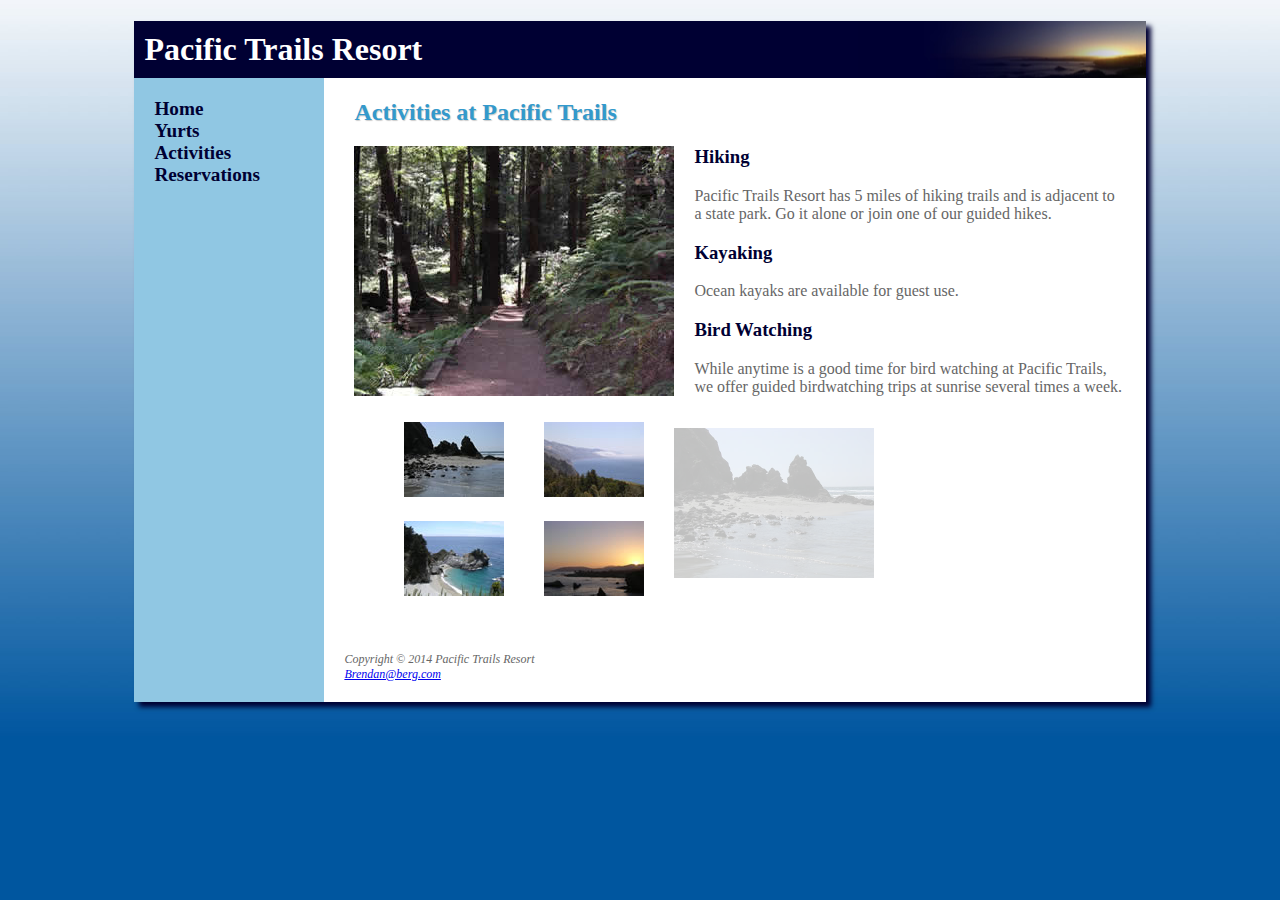
<file: activities.html>
<!DOCTYPE html>
<html lang="en">
<head>
<title> Pacific Trails Resort :: Activities </Title>
<meta name="viewport" content="width=device-width, initial-scale=1.0">
<meta Charset="utf-8">
<link rel="stylesheet" href="pacific.css">
</head>
<body>
<div id="wrapper">
<header> 
<h1> Pacific Trails Resort </h1>
</header>
<nav>
<ul> 
 <li><a href="index.html"><b>Home</b></a></li>
 <li><a href="yurts.html"><b>Yurts</b></a></li>
 <li><a href="activities.html"><b>Activities</b></a></li>
 <li><a href="reservations.html"><b>Reservations</b></a></li>
</ul>
</nav>

<main id="content"> 
<h2> Activities at Pacific Trails</h2> 
<img src="trail.jpg"alt="trail">
<h3>Hiking</h3>
<p>Pacific Trails Resort has 5 miles of hiking trails 
and is adjacent to a state park. Go it alone or join one of our guided hikes.</p>
<h3>Kayaking</h3>
<p> Ocean kayaks are available for guest use.</p>
<h3>Bird Watching</h3>
<p>While anytime is a good time for bird watching at Pacific Trails, 
we offer guided birdwatching trips at sunrise several times a week.</p>
<div id="gallery">
 <figure>
 <img src="photo2.jpg" alt="photo2" width="200" height="150">
 </figure>
  <ul>
    <li><a href="photo2.jpg"><img src="photo2thumb.jpg" "photo2" width="100" height="75" alt="Clouds rolling into the shore">
	    <span><img src="photo2.jpg" alt="Clouds rolling into the shore""photo2" width="200" height="150">
		<br>Clouds rolling into the shore</br>
		</span></a>
	</li> 
 
    <li><a href="photo3.jpg"><img src="photo3thumb.jpg" "photo3" width="100" height="75" alt="Tress along the seaside">
	    <span><img src="photo3.jpg" alt="Tress along the seaside""photo3" width="200" height="150">
		<br> Trees along the seaside</br>
		</span></a>
	</li>
 
    <li><a href="photo4.jpg"><img src="photo4thumb.jpg" "photo4" width="100" height="75" alt="Beautiful views of the north shore">
	    <span><img src="photo4.jpg" alt="Beautiful views of the north shore" "photo4" width="200" height="150">
		<br> Beautiful views of the north shore</br>
		</span></a>
	</li>
 
    <li><a href="photo6.jpg"><img src="photo6thumb.jpg" "photo6" width="100" height="75" alt="Lovely sunset to end the day">
	    <span><img src="photo6.jpg" alt="Lovely sunset to end the day""photo6" width="200" height="150">
		<br> Lovely sunset to end the day</br>
		</span></a>
	</ul>
</div>
</main>

<footer>
Copyright &copy; 2014 Pacific Trails Resort
<br>
<a href="mailto:Brendan@berg.com">Brendan@berg.com
</footer>
</div>
</body>
</html>
</file>
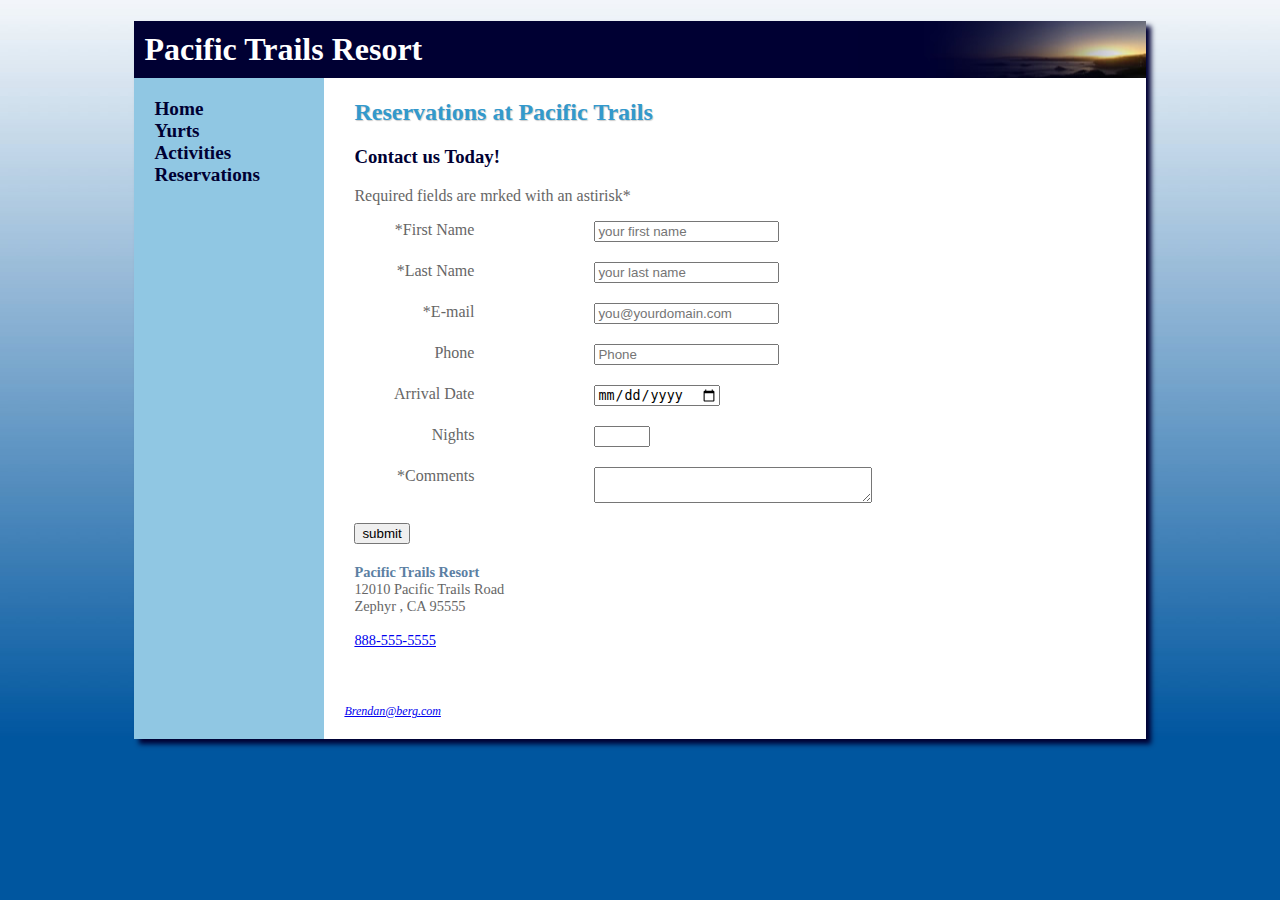
<file: reservations.html>
<!DOCTYPE html>
<html lang="en">
<head>
	<title> Pacific Trails Resort:: Reservations </Title>
	<meta name="viewport" content="width=device-width, initial-scale=1.0">
	<meta Charset="utf-8">
	<link rel="stylesheet" href="pacific.css">
</head>
<body>
<div id="wrapper">
	<header> 
		<h1> Pacific Trails Resort</h1>
	</header>
	<nav> 
	<ul>
		<li><a href="index.html"><b>Home</b></a> </li> 
		<li><a href="yurts.html"><b>Yurts</b></a> </li>
		<li><a href="activities.html"><b>Activities</b></a> </li>
		<li><a href="reservations.html"><b>Reservations</b></a> </li>
	</ul>
	</nav>

<main id="content"> 
	<h2> Reservations at Pacific Trails</h2> 
	<h3> Contact us Today!</h3>
	<p>Required fields are mrked with an astirisk*</p>
<form action="http://webdevbasics.net/scripts/pacific.php">
	<label for="myfirstname">*First Name</label>
	<input type="text" name="myFirstName" id="myFirstName"
	required="required" placeholder="your first name">
	<label for="myLastName">*Last Name</label>
	<input type="text" name="myLastname"
	id="myLastName" required="required"
	placeholder="your last name">
	<label for="myEmail">*E-mail</label>
	<input type="email" name="myEmail" 
	id="myEmail" required="required"
	placeholder="you@yourdomain.com">
    <label for="myPhone">Phone</label>
	<input type="tel" name="myPhone"
	id="myPhone" required="required"
	placeholder="Phone">
	<label for="date">Arrival Date</label>
	<input type="date" name="arrivaldate" id="arrivalDate">
	<label for="nights">Nights</label>
	<input type="number" name="nights" id="nights" min="1" max="14">
	<label for="mycomments">*Comments</label>
	<textarea name="mycomments"id="mycomments"
	rows="2" cols="32"
	required="required"
	placeholder="your comments here">
	</textarea>
	<input type="submit" value="submit">
</form>
	<div id="contact">
		<p><span class="resort">Pacific Trails Resort</span>
		<br>12010 Pacific Trails Road
		<br>Zephyr , CA 95555
		<br>
		<br><a id="mobile" href="tel:888-555-5555">888-555-5555</a>
		<br><a id="desktop">888-555-5555</span></P>
	</div> 
</main>
<footer>
	Copyright &copy; 2014 Pacific Trails Reosrt
	<br>
	<a href="mailto:Brendan@berg.com">Brendan@berg.com</a>
</footer>
</div> 
</body>
</html>
</file>
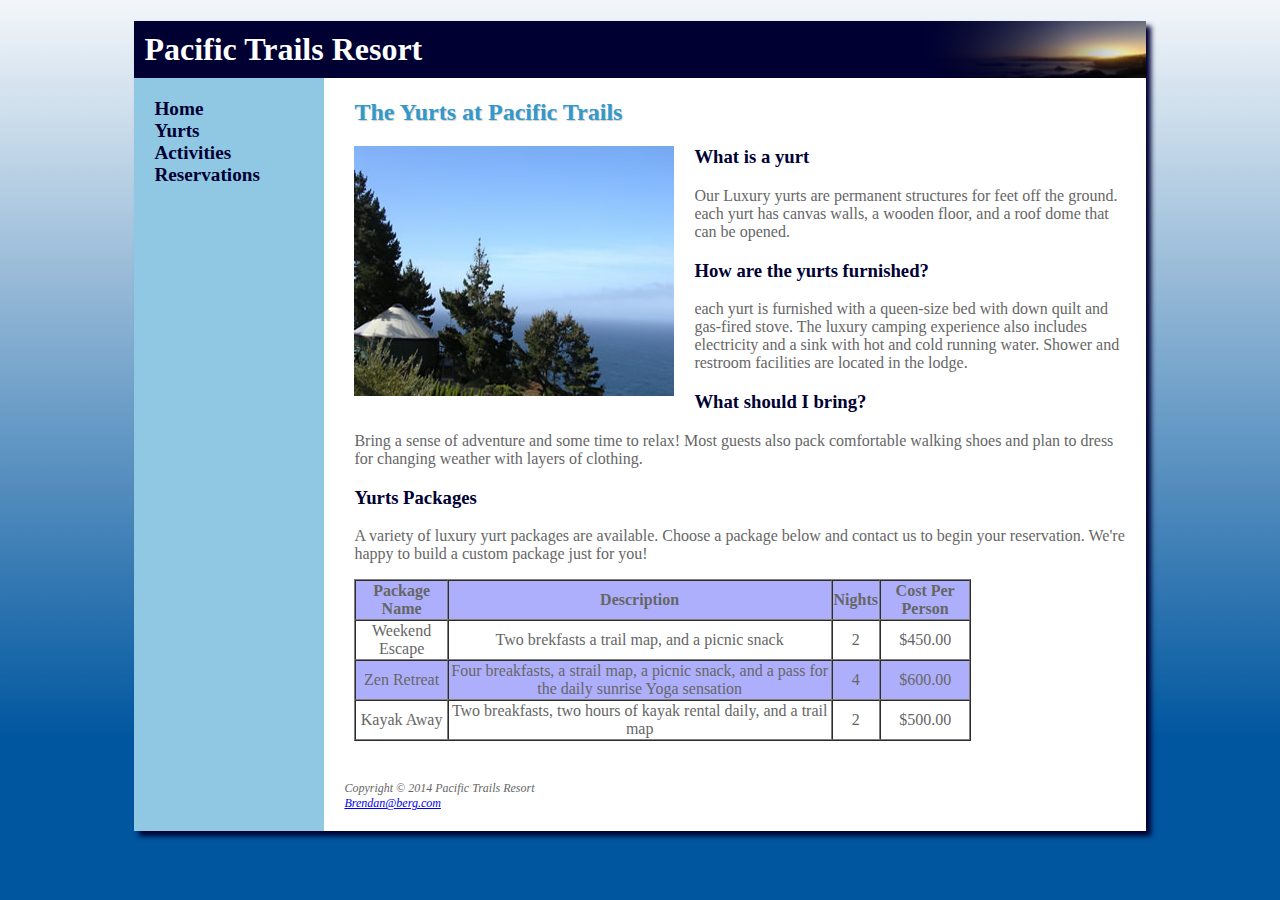
<file: yurts.html>
<!DOCTYPE html>
<html lang="en">
<head>
<title> Pacific Trails Resort :: Yurts </Title>
<meta name="viewport" content="width=device-width, initial-scale=1.0">
<meta Charset="utf-8">
<link rel="stylesheet" href="pacific.css">
</head>
<body>
<div id="wrapper">
<header> 
<h1> Pacific Trails Resort </h1>
</header>
<nav> 
<ul>
 <li><a href="index.html"><b>Home</b></a></li> 
 <li><a href="yurts.html"><b>Yurts</b></a></li>
 <li><a href="activities.html"><b>Activities</b></a></li>
 <li><a href="reservations.html"><b>Reservations</b></a></li>
</ul>
</nav>

<main id="content"> 
<h2> The Yurts at Pacific Trails</h2> 
<img src="yurt.jpg"alt="yurt">
<h3> What is a yurt </h3>
<p> Our Luxury yurts are permanent structures for feet off the ground. each yurt has
canvas walls, a wooden floor, and a roof dome that can be opened.</p>
<h3> How are the yurts furnished? </h3>
<p> each yurt is furnished with a queen-size bed with down quilt and gas-fired
stove. The luxury camping experience also includes electricity and a sink
with hot and cold running water. Shower and restroom facilities are located in 
the lodge.</p>
<h3> What should I bring? </h3>
<p>Bring a sense of adventure and some time to relax! Most guests also pack
comfortable walking shoes and plan to dress for changing weather with layers
of clothing.</p>
<h3>Yurts Packages</h3>
<p> A variety of luxury yurt packages are available. Choose a package below and contact 
us to begin your reservation. We're happy to build a custom package just for you!</p>

<table border="1">
<div class="text">
<tr> 
 <th>Package Name</th>
 <th>Description</th>
 <th>Nights</th>
 <th>Cost Per Person</th>
</tr>

<tr>
 <td>Weekend Escape</td>
 <td>Two brekfasts a trail map, and a picnic snack</td>
 <td> 2</td>
 <td> $450.00</td>
</tr>

<tr>
 <td>Zen Retreat</td>
 <td>Four breakfasts, a strail map, a picnic snack, and a pass for the daily sunrise Yoga sensation</td>
 <td>4</td>
 <td>$600.00</td>
</tr>
 
<tr>
 <td>Kayak Away</td>
 <td> Two breakfasts, two hours of kayak rental daily, and a trail map</td>
 <td>2</td>
 <td>$500.00</td>
</tr>
</div>
</table>
</main>

<footer>
Copyright &copy; 2014 Pacific Trails Resort
<br>
<a href="mailto:Brendan@berg.com">Brendan@berg.com
</footer>
</div>
</body>
</html>
</file>
<file: pacific.css>
body{background-color:#FFFFFF; 
     color:#666666;
     background-image: url(ptrbackground.jpg);
}

header{background-color:#000033;
      color:#FFFFFF;
	  background-image:url(sunset.jpg);
	  background-position:right;
	  background-repeat:no-repeat;
}

nav {
	padding: 20px 5px 5px 20px;
	font-weight: bold;
	width: 160px;
	float: left;
}

nav ul {
	list-style-type: none;
	margin: 0px;
	padding-left: 0px;
	font-size: 1.2em;	
}

nav a{text-decoration:none;
}

nav a:link{color:#000033;
          transition-duration:3s;
          transition-timing-function: ease-out; 
}

nav a:visited{color:#344873;
}

nav a:hover{color:#FFFFFF;
}

h2{color:#3399CC;
   font-family:"Times New Roman",georgia,serif;
   text-shadow: 1px 1px 1px #ccc;
}

dt{color:#000033;
}

.resort{color:#5C7FA3;
        font-weight: bold;
}

h1{margin-bottom: 0;
   padding: 10px;
   font: "Times New Roman",georgia,serif;
}

h3 {color:#000033;
    font:"Times New Roman",georgia,serif;
}

#content{padding-top: 1px;
         padding-right: 20px;
		 padding-left: 30px;
		 padding-bottom: 20px;
         background-color: #FFFFFF;
		 margin-left: 190px;
}

#content img, #content video, #content embed {float:left;
                                            padding-right:20px;
}

#content ul{list-style-position: inside;
            list-style-image: url("marker.gif");  
			padding-right:20px;
}

#contact{font-size:90%;
}

footer{padding:20px;
       font-size:75%;
	   font-style: italic;
	   font-family:"Times New Roman",georgia,serif;
       background-color: #FFFFFF;
	   margin-left:190px;
}

#wrapper{box-shadow: 5px 5px 5px #000033;
         width:80%;
		 background-color:#90C7E3;
		 min-width: 960px;
		 margin:auto;
}

table{border:1 px solid #3399CC;
      width: 80%;
	  border-spacing:0;
}

th td{padding: 5px;
      border:solid 1px #3399CC;
}

td {text-align:center;
}

.text{text-align:left;
}

tr:nth-of-type(odd){background-color:#AEAFFC;
}

header, hgroup, nav, footer, figure, figcaption, aside, section, article{display: block;
}

label{float:left;
     display:block;
	 text-align:right;
	 width:120px;
	 padding-right:120px;
}

input,textarea{display:block;
	        margin-bottom:20px;
}

#gallery img{float:none;
			text-align:left;
			border-style:none;
}

#gallery a{text-decoration:none;
          font-style:none;
		  color:#000000;
		  text-align:center;
}

#gallery{position: relative;
         height:200px;
}

#gallery ul{list-style-type:none;
           width:300px;
}

#gallery li{display:inline;
          float:left;
		  padding:10px;
}

#gallery a:hover span{position: absolute; 
                    top:16px; 
					left:320px;
                    text-align:center; 
					opacity:1;
}

#gallery span{position:absolute;
             left:-1000px;
             opacity:0;	
             -webkit-transition:opacity 3s ease-in-out;
			 -moz-transition:opacity 3s ease-in-out;
			 -o-transition:opacity 3s ease-in-out;
			 transition:opacity 3s ease-in-out;
}

figure{position:absolute;
     left:280px;
	 text-align:center;
	 opacity:0.25;
}

#mobile{display:inline;
}

#desktop{display:none;
}

@media only screen and (max-width: 768px){
body{margin:0;
}
#wrapper{min-width:0;
width: auto;
}
#content{Margin-left:0;
}
nav{float:none;
width: auto;
padding:0;
}
nav ul{text-align:center;
}
nav li{display:inline;
padding-top:0;
padding-bottom:0;
padding-right: 0.75em;
padding-left: 0.75em;
}
footer{margin-left:0;
}
}
@media only screen and (max-width: 480px){
body{margin:0;
}
#wrapper{width:auto;
         min-width:0;
		 margin:0;
}
#content:{padding-top:0.1 em;
          padding-bottom:0.1 em;
		  padding-left: 1em;
		  padding-right: 1em;
		  margin:0;
		  font-size:90%;
}
h1{margin:0;
   font-size:1.5em;
   padding-left:0.3em;
}
nav ul{padding:0;
}
nav li{display:block;
     margin:0;
	 border-bottom: 2px solid #330000;
}
nav a:link{display:block;
}
#content img{float:none;
            padding:0;
			margin:0.1em;
}
#content ul{list-style-position:outside;
}
#mobile{display:inline;
}
#desktop{display:none;
}
label{float:none;
      text-align:none;
}
}
</file>
